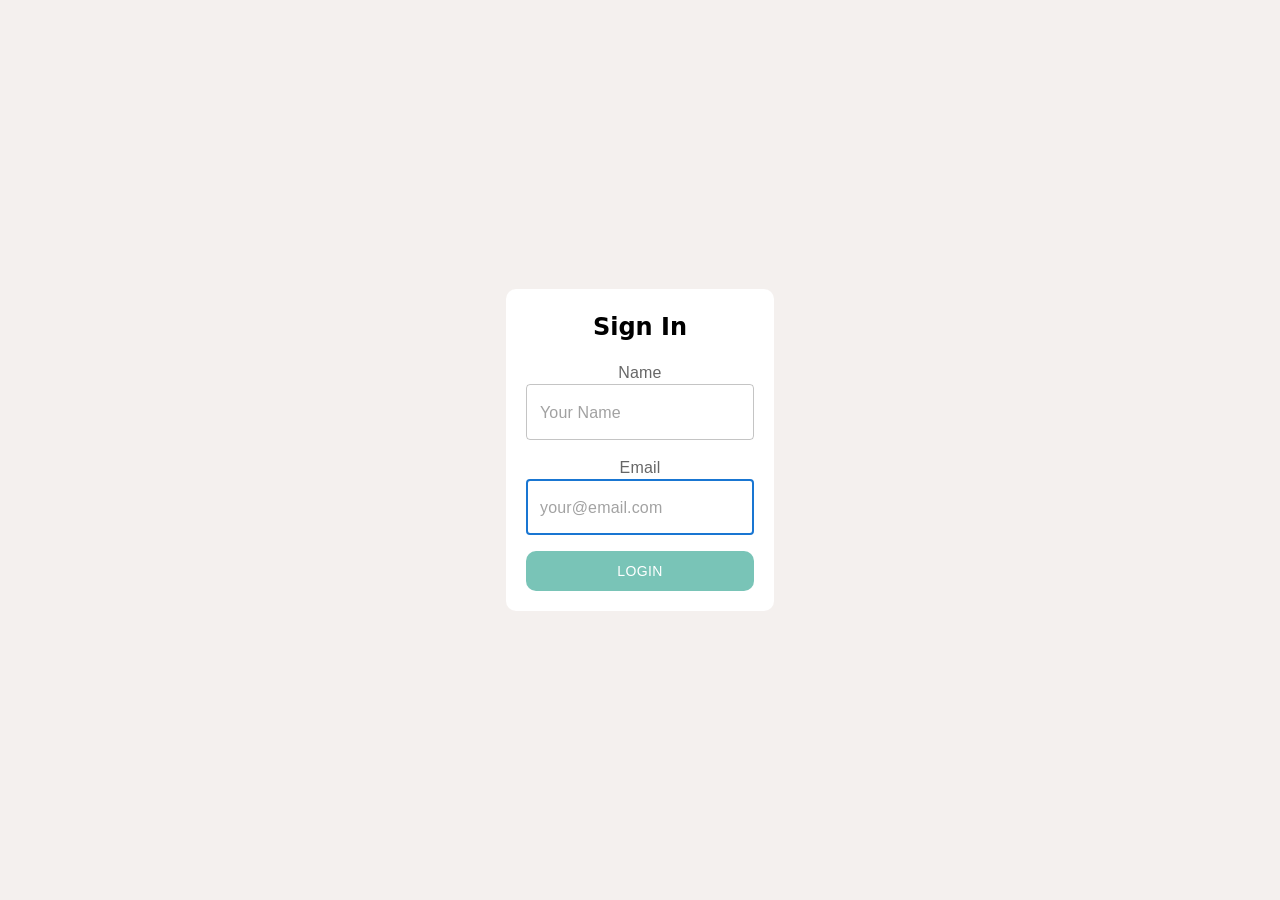
<file: index.html>
<!DOCTYPE html>
<html lang="en">
  <head>
    <meta charset="UTF-8" />
    <link
      rel="icon"
      type="image/svg+xml"
      href="[data-uri]"
    />
    <meta name="viewport" content="width=device-width, initial-scale=1.0" />
    <title>Fetch Pet Finder</title>
    <script type="module" crossorigin src="/assets/index-HlcZXTNX.js"></script>
    <link rel="stylesheet" crossorigin href="/assets/index-5fQB2ZtO.css">
  </head>
  <body>
    <div id="root"></div>
  </body>
</html>
</file>
<file: assets/index-5fQB2ZtO.css>
:root{font-family:Inter,system-ui,Avenir,Helvetica,Arial,sans-serif;line-height:1.5;font-weight:400;background-color:#f4f0ee;font-synthesis:none;text-rendering:optimizeLegibility;-webkit-font-smoothing:antialiased;-moz-osx-font-smoothing:grayscale}body{margin:0;display:flex;place-items:center;min-width:320px;min-height:100vh}#root{margin:0 auto;text-align:center;padding:2rem}
</file>
